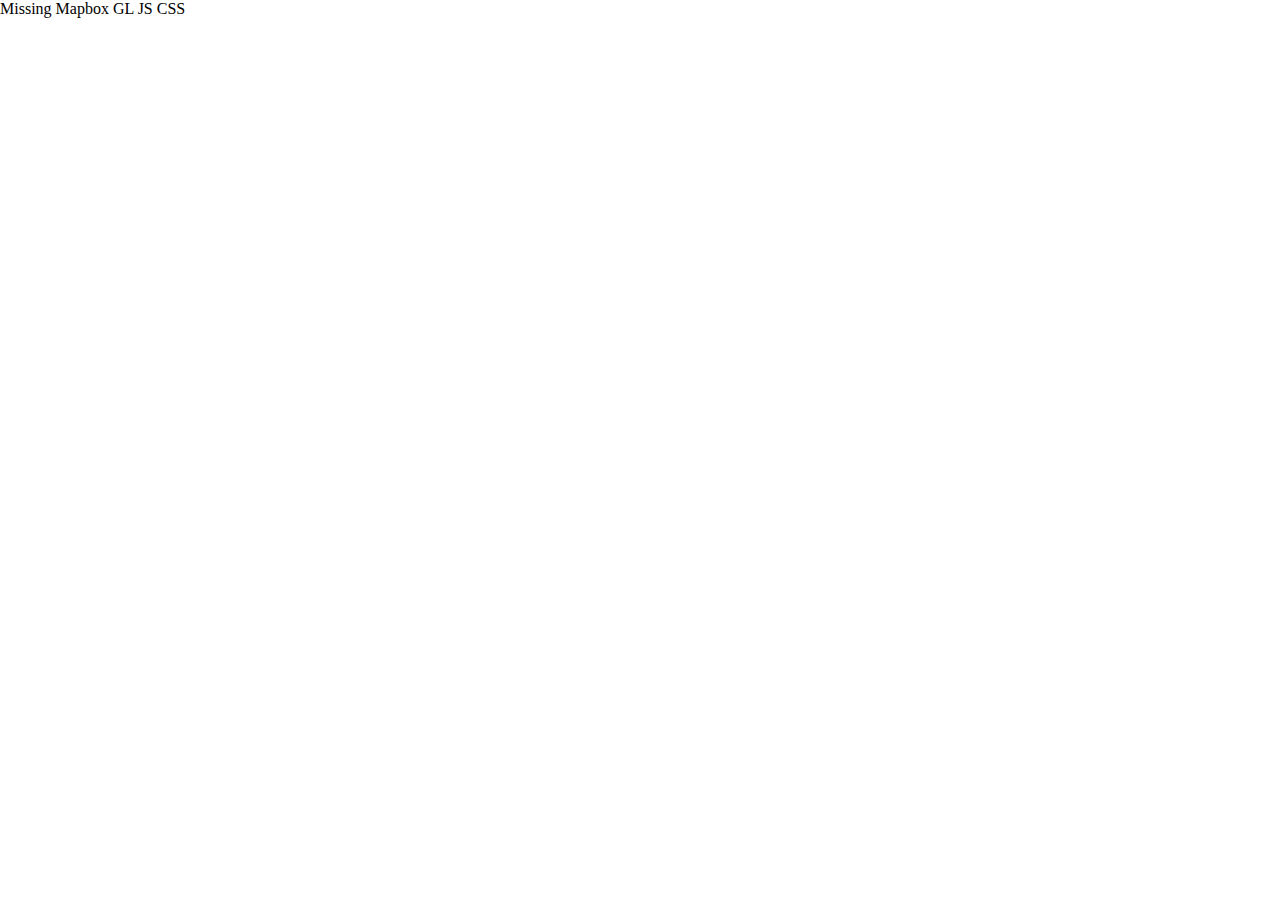
<file: otherprojects/GLJS/index.htm>
<!DOCTYPE html>
<html>
<head>
    <meta http-equiv="Content-Security-Policy" content="connect-src * ; img-src data: blob: ; child-src blob: ; ">
    <title>Mapbox GL JS Test</title>
	<script src='mapbox-gl.js'></script>
	<link href='https://api.tiles.mapbox.com/mapbox-gl-js/v0.44.1/mapbox-gl.css' rel='stylesheet' />
	<link href="css/style.css" rel="stylesheet" />
</head>
<body>
	<div id='mapid'></div>
	<script>
	mapboxgl.accessToken = 'pk.eyJ1IjoiYnJ1bGVjIiwiYSI6IlpEOGRJVkUifQ.SDYry6LIIHfMMpajIkFCAg';
	var map = new mapboxgl.Map({
	    container: 'mapid',
	    style: 'mapbox://styles/mapbox/streets-v9',
        zoom: 10,
    	center: [-97.33, 32.75]
	});
	map.on('load', function () {
	    map.addSource('parcels', {
    	    "type": "vector",
        	"url": "mapbox://brulec.bwb1kp3d"
    	});
	    map.addLayer({
	        'id': 'parcels',
	        'type': 'fill',
	        'source': 'parcels',
	        'source-layer': 'in',
	        'paint': {
		        'fill-color': 'rgba(255,255,255,0.0)',
		        'fill-outline-color': 'rgba(239,140,11,0.8)',
		    }
    });
	   //  map.addLayer({
	   //      'id': 'parcels-hover',
	   //      'type': 'fill',
	   //      'source': 'parcels',
	   //      'source-layer': 'in',
	   //      'paint': {
		  //       'fill-color': 'rgba(255,255,255,0.8)',
		  //       'fill-opacity': 0.8,
		  //       'fill-outline-color': '#e13333'
		  //   },
		  //   "filter": ["==", "OBJECTID", ""]
    // });
	    // Center the map on the coordinates of any clicked symbol from the 'symbols' layer.
	    map.on('click', 'parcels', function (e) {
	        console.log(e.features[0].properties.OBJECTID);
	    });

	    // Change the cursor to a pointer when the it enters a feature in the 'symbols' layer.
	    map.on('mouseenter', 'parcels', function (e) {
	        map.getCanvas().style.cursor = 'pointer';
	        //map.setFilter("parcels-hover", ["==", "OBJECTID", e.features[0].properties.OBJECTID]);
	    });

	    // Change it back to a pointer when it leaves.
	    map.on('mouseleave', 'parcels', function () {
	        map.getCanvas().style.cursor = '';
	       // map.setFilter("parcels-hover", ["==", "OBJECTID", ""]);
	    });
});
	</script>
</body>
</html>
</file>
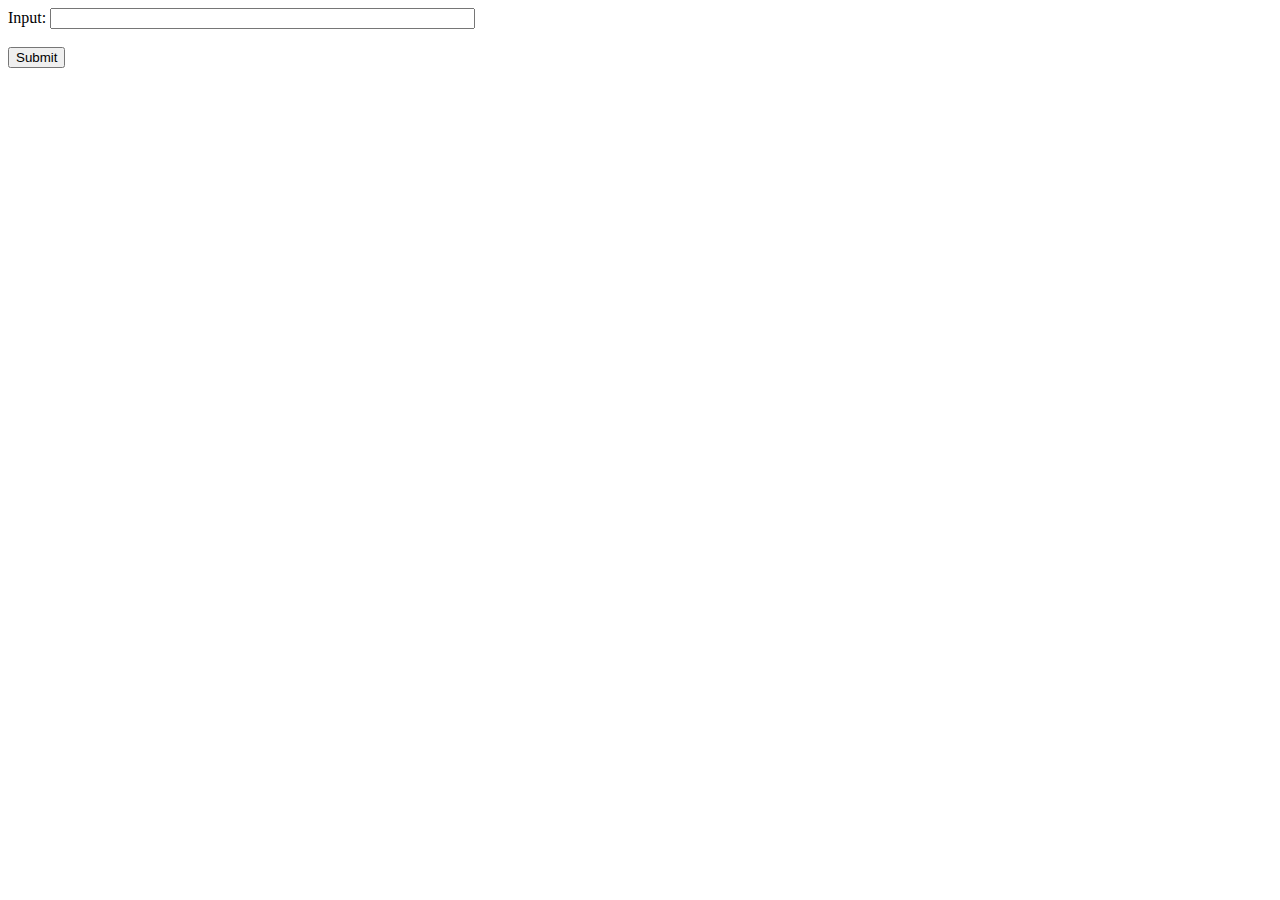
<file: otherprojects/XSS/index.html>
<!DOCTYPE html>
<html>
<body>
    <label>Input:</label>
    <input type="text" id="txtInput" size="50"><br><br>
    <input type="submit" id=btnSubmit onclick="submit()">
    <br>
    <br>
    <div id="lbl"></div>

    <script src="https://code.jquery.com/jquery-3.6.0.slim.min.js"></script>
    <script>
        var queryDict = {};
        location.search.substr(1).split("&").forEach(function(item) {queryDict[item.split("=")[0]] = item.split("=")[1]})
        if (queryDict.text) {
            document.getElementById('lbl').innerHTML = queryDict.text;
        }

        function submit(){
            document.getElementById('lbl').innerHTML = document.getElementById('txtInput').value;
        }
    </script>

</body>
</html>
</file>
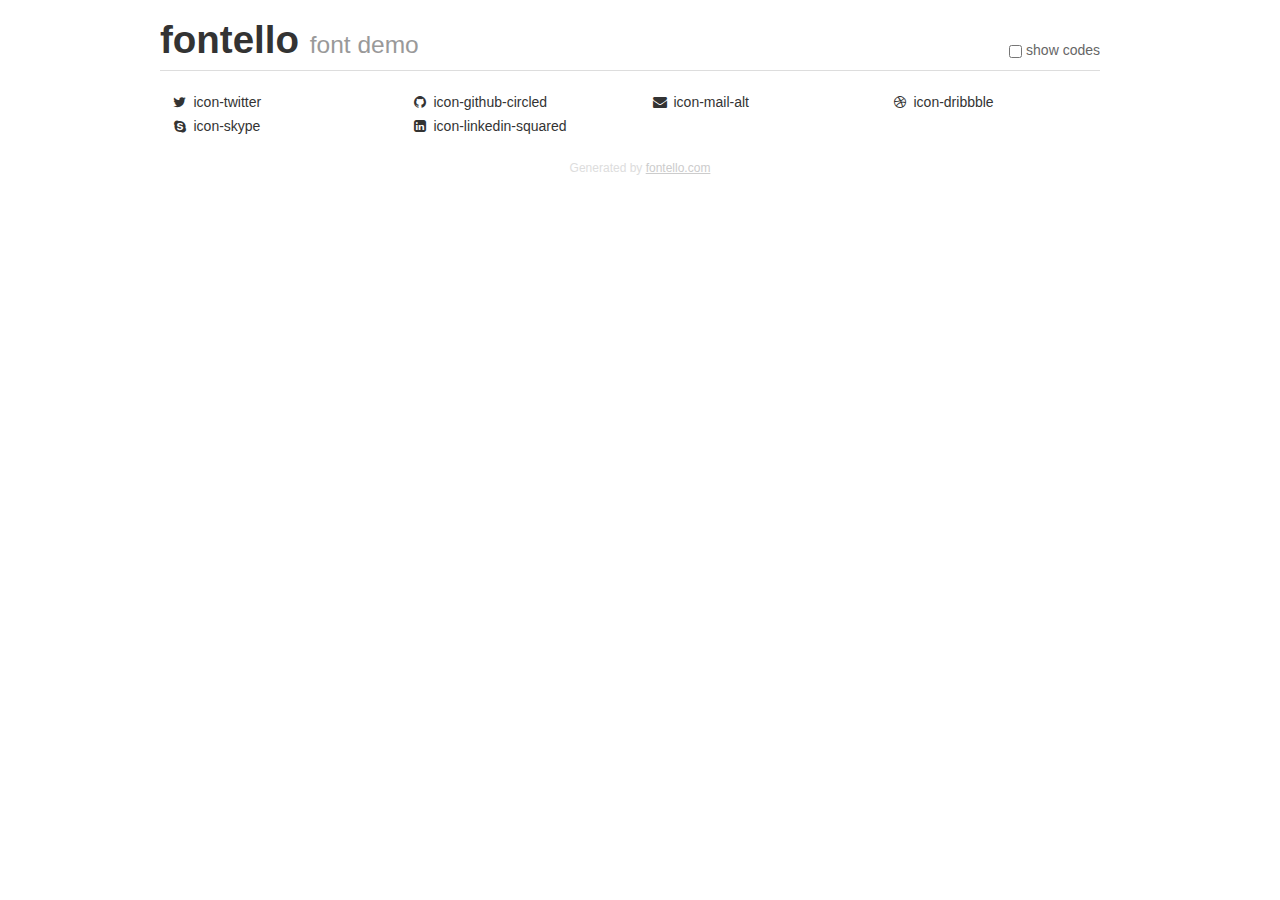
<file: lib/fontello/demo.html>
<!DOCTYPE html>
<html>
  <head><!--[if lt IE 9]><script language="javascript" type="text/javascript" src="//html5shim.googlecode.com/svn/trunk/html5.js"></script><![endif]-->
    <meta charset="UTF-8"><style>/*
 * Bootstrap v2.2.1
 *
 * Copyright 2012 Twitter, Inc
 * Licensed under the Apache License v2.0
 * http://www.apache.org/licenses/LICENSE-2.0
 *
 * Designed and built with all the love in the world @twitter by @mdo and @fat.
 */
.clearfix {
  *zoom: 1;
}
.clearfix:before,
.clearfix:after {
  display: table;
  content: "";
  line-height: 0;
}
.clearfix:after {
  clear: both;
}
html {
  font-size: 100%;
  -webkit-text-size-adjust: 100%;
  -ms-text-size-adjust: 100%;
}
a:focus {
  outline: thin dotted #333;
  outline: 5px auto -webkit-focus-ring-color;
  outline-offset: -2px;
}
a:hover,
a:active {
  outline: 0;
}
button,
input,
select,
textarea {
  margin: 0;
  font-size: 100%;
  vertical-align: middle;
}
button,
input {
  *overflow: visible;
  line-height: normal;
}
button::-moz-focus-inner,
input::-moz-focus-inner {
  padding: 0;
  border: 0;
}
body {
  margin: 0;
  font-family: "Helvetica Neue", Helvetica, Arial, sans-serif;
  font-size: 14px;
  line-height: 20px;
  color: #333;
  background-color: #fff;
}
a {
  color: #08c;
  text-decoration: none;
}
a:hover {
  color: #005580;
  text-decoration: underline;
}
.row {
  margin-left: -20px;
  *zoom: 1;
}
.row:before,
.row:after {
  display: table;
  content: "";
  line-height: 0;
}
.row:after {
  clear: both;
}
[class*="span"] {
  float: left;
  min-height: 1px;
  margin-left: 20px;
}
.container,
.navbar-static-top .container,
.navbar-fixed-top .container,
.navbar-fixed-bottom .container {
  width: 940px;
}
.span12 {
  width: 940px;
}
.span11 {
  width: 860px;
}
.span10 {
  width: 780px;
}
.span9 {
  width: 700px;
}
.span8 {
  width: 620px;
}
.span7 {
  width: 540px;
}
.span6 {
  width: 460px;
}
.span5 {
  width: 380px;
}
.span4 {
  width: 300px;
}
.span3 {
  width: 220px;
}
.span2 {
  width: 140px;
}
.span1 {
  width: 60px;
}
[class*="span"].pull-right,
.row-fluid [class*="span"].pull-right {
  float: right;
}
.container {
  margin-right: auto;
  margin-left: auto;
  *zoom: 1;
}
.container:before,
.container:after {
  display: table;
  content: "";
  line-height: 0;
}
.container:after {
  clear: both;
}
p {
  margin: 0 0 10px;
}
.lead {
  margin-bottom: 20px;
  font-size: 21px;
  font-weight: 200;
  line-height: 30px;
}
small {
  font-size: 85%;
}
h1 {
  margin: 10px 0;
  font-family: inherit;
  font-weight: bold;
  line-height: 20px;
  color: inherit;
  text-rendering: optimizelegibility;
}
h1 small {
  font-weight: normal;
  line-height: 1;
  color: #999;
}
h1 {
  line-height: 40px;
}
h1 {
  font-size: 38.5px;
}
h1 small {
  font-size: 24.5px;
}
body {
  margin-top: 90px;
}
.header {
  position: fixed;
  top: 0;
  left: 50%;
  margin-left: -480px;
  background-color: #fff;
  border-bottom: 1px solid #ddd;
  padding-top: 10px;
  z-index: 10;
}
.footer {
  color: #ddd;
  font-size: 12px;
  text-align: center;
  margin-top: 20px;
}
.footer a {
  color: #ccc;
  text-decoration: underline;
}
.the-icons {
  font-size: 14px;
  line-height: 24px;
}
.switch {
  position: absolute;
  right: 0;
  bottom: 10px;
  color: #666;
}
.switch input {
  margin-right: 0.3em;
}
.codesOn .i-name {
  display: none;
}
.codesOn .i-code {
  display: inline;
}
.i-code {
  display: none;
}
@font-face {
      font-family: 'fontello';
      src: url('./font/fontello.eot?52928096');
      src: url('./font/fontello.eot?52928096#iefix') format('embedded-opentype'),
           url('./font/fontello.woff?52928096') format('woff'),
           url('./font/fontello.ttf?52928096') format('truetype'),
           url('./font/fontello.svg?52928096#fontello') format('svg');
      font-weight: normal;
      font-style: normal;
    }
     
     
    .demo-icon
    {
      font-family: "fontello";
      font-style: normal;
      font-weight: normal;
      speak: none;
     
      display: inline-block;
      text-decoration: inherit;
      width: 1em;
      margin-right: .2em;
      text-align: center;
      /* opacity: .8; */
     
      /* For safety - reset parent styles, that can break glyph codes*/
      font-variant: normal;
      text-transform: none;
     
      /* fix buttons height, for twitter bootstrap */
      line-height: 1em;
     
      /* Animation center compensation - margins should be symmetric */
      /* remove if not needed */
      margin-left: .2em;
     
      /* You can be more comfortable with increased icons size */
      /* font-size: 120%; */
     
      /* Font smoothing. That was taken from TWBS */
      -webkit-font-smoothing: antialiased;
      -moz-osx-font-smoothing: grayscale;
     
      /* Uncomment for 3D effect */
      /* text-shadow: 1px 1px 1px rgba(127, 127, 127, 0.3); */
    }
     </style>
    <link rel="stylesheet" href="css/animation.css"><!--[if IE 7]><link rel="stylesheet" href="css/fontello-ie7.css"><![endif]-->
    <script>
      function toggleCodes(on) {
        var obj = document.getElementById('icons');
      
        if (on) {
          obj.className += ' codesOn';
        } else {
          obj.className = obj.className.replace(' codesOn', '');
        }
      }
      
    </script>
  </head>
  <body>
    <div class="container header">
      <h1>
        fontello
         <small>font demo</small>
      </h1>
      <label class="switch">
        <input type="checkbox" onclick="toggleCodes(this.checked)">show codes
      </label>
    </div>
    <div id="icons" class="container">
      <div class="row">
        <div title="Code: 0xf099" class="the-icons span3"><i class="demo-icon icon-twitter">&#xf099;</i> <span class="i-name">icon-twitter</span><span class="i-code">0xf099</span></div>
        <div title="Code: 0xf09b" class="the-icons span3"><i class="demo-icon icon-github-circled">&#xf09b;</i> <span class="i-name">icon-github-circled</span><span class="i-code">0xf09b</span></div>
        <div title="Code: 0xf0e0" class="the-icons span3"><i class="demo-icon icon-mail-alt">&#xf0e0;</i> <span class="i-name">icon-mail-alt</span><span class="i-code">0xf0e0</span></div>
        <div title="Code: 0xf17d" class="the-icons span3"><i class="demo-icon icon-dribbble">&#xf17d;</i> <span class="i-name">icon-dribbble</span><span class="i-code">0xf17d</span></div>
      </div>
      <div class="row">
        <div title="Code: 0xf17e" class="the-icons span3"><i class="demo-icon icon-skype">&#xf17e;</i> <span class="i-name">icon-skype</span><span class="i-code">0xf17e</span></div>
        <div title="Code: 0xf30c" class="the-icons span3"><i class="demo-icon icon-linkedin-squared">&#xf30c;</i> <span class="i-name">icon-linkedin-squared</span><span class="i-code">0xf30c</span></div>
      </div>
    </div>
    <div class="container footer">Generated by <a href="http://fontello.com">fontello.com</a></div>
  </body>
</html>
</file>
<file: otherprojects/GLJS/css/style.css>
﻿html { 
	height: 100% 
}
body { 
	height: 100%; 
	margin: 0; 
	padding: 0;
}
#mapid { 
	height: 100%;
	width: 100%; 
	z-index: 0;
	position: absolute;

}
#tools { 
	height: 600px;
	width: 100px; 
	z-index: 2;
	position: absolute;
	top: 10%;
	left: 2%;
}
#chart { 
	background-color: white;
	height: 375px;
	width: 450px; 
	z-index: 1;
	position: absolute;
	top: 2%;
	right: 2%;
}
.pointer{
	cursor: pointer;
}
#dist{
	width: 50px;
}
.orange{
	color: orange;
}
.nums{
    font-size: 36px;
    font-weight: bold;
    color: orange;
}
.redNums{
    font-size: 36px;
    font-weight: bold;
    color: red;
}
.numTitles{
    font-size: 14px;
    color: darkslategray;
}
</file>
<file: lib/fontello/css/fontello-ie7.css>
[class^="icon-"], [class*=" icon-"] {
  font-family: 'fontello';
  font-style: normal;
  font-weight: normal;
 
  /* fix buttons height */
  line-height: 1em;
 
  /* you can be more comfortable with increased icons size */
  /* font-size: 120%; */
}
 
.icon-twitter { *zoom: expression( this.runtimeStyle['zoom'] = '1', this.innerHTML = '&#xf099;&nbsp;'); }
.icon-github-circled { *zoom: expression( this.runtimeStyle['zoom'] = '1', this.innerHTML = '&#xf09b;&nbsp;'); }
.icon-mail-alt { *zoom: expression( this.runtimeStyle['zoom'] = '1', this.innerHTML = '&#xf0e0;&nbsp;'); }
.icon-dribbble { *zoom: expression( this.runtimeStyle['zoom'] = '1', this.innerHTML = '&#xf17d;&nbsp;'); }
.icon-skype { *zoom: expression( this.runtimeStyle['zoom'] = '1', this.innerHTML = '&#xf17e;&nbsp;'); }
.icon-linkedin-squared { *zoom: expression( this.runtimeStyle['zoom'] = '1', this.innerHTML = '&#xf30c;&nbsp;'); }
</file>
<file: lib/fontello/css/animation.css>
/*
   Animation example, for spinners
*/
.animate-spin {
  -moz-animation: spin 2s infinite linear;
  -o-animation: spin 2s infinite linear;
  -webkit-animation: spin 2s infinite linear;
  animation: spin 2s infinite linear;
  display: inline-block;
}
@-moz-keyframes spin {
  0% {
    -moz-transform: rotate(0deg);
    -o-transform: rotate(0deg);
    -webkit-transform: rotate(0deg);
    transform: rotate(0deg);
  }

  100% {
    -moz-transform: rotate(359deg);
    -o-transform: rotate(359deg);
    -webkit-transform: rotate(359deg);
    transform: rotate(359deg);
  }
}
@-webkit-keyframes spin {
  0% {
    -moz-transform: rotate(0deg);
    -o-transform: rotate(0deg);
    -webkit-transform: rotate(0deg);
    transform: rotate(0deg);
  }

  100% {
    -moz-transform: rotate(359deg);
    -o-transform: rotate(359deg);
    -webkit-transform: rotate(359deg);
    transform: rotate(359deg);
  }
}
@-o-keyframes spin {
  0% {
    -moz-transform: rotate(0deg);
    -o-transform: rotate(0deg);
    -webkit-transform: rotate(0deg);
    transform: rotate(0deg);
  }

  100% {
    -moz-transform: rotate(359deg);
    -o-transform: rotate(359deg);
    -webkit-transform: rotate(359deg);
    transform: rotate(359deg);
  }
}
@-ms-keyframes spin {
  0% {
    -moz-transform: rotate(0deg);
    -o-transform: rotate(0deg);
    -webkit-transform: rotate(0deg);
    transform: rotate(0deg);
  }

  100% {
    -moz-transform: rotate(359deg);
    -o-transform: rotate(359deg);
    -webkit-transform: rotate(359deg);
    transform: rotate(359deg);
  }
}
@keyframes spin {
  0% {
    -moz-transform: rotate(0deg);
    -o-transform: rotate(0deg);
    -webkit-transform: rotate(0deg);
    transform: rotate(0deg);
  }

  100% {
    -moz-transform: rotate(359deg);
    -o-transform: rotate(359deg);
    -webkit-transform: rotate(359deg);
    transform: rotate(359deg);
  }
}
</file>
